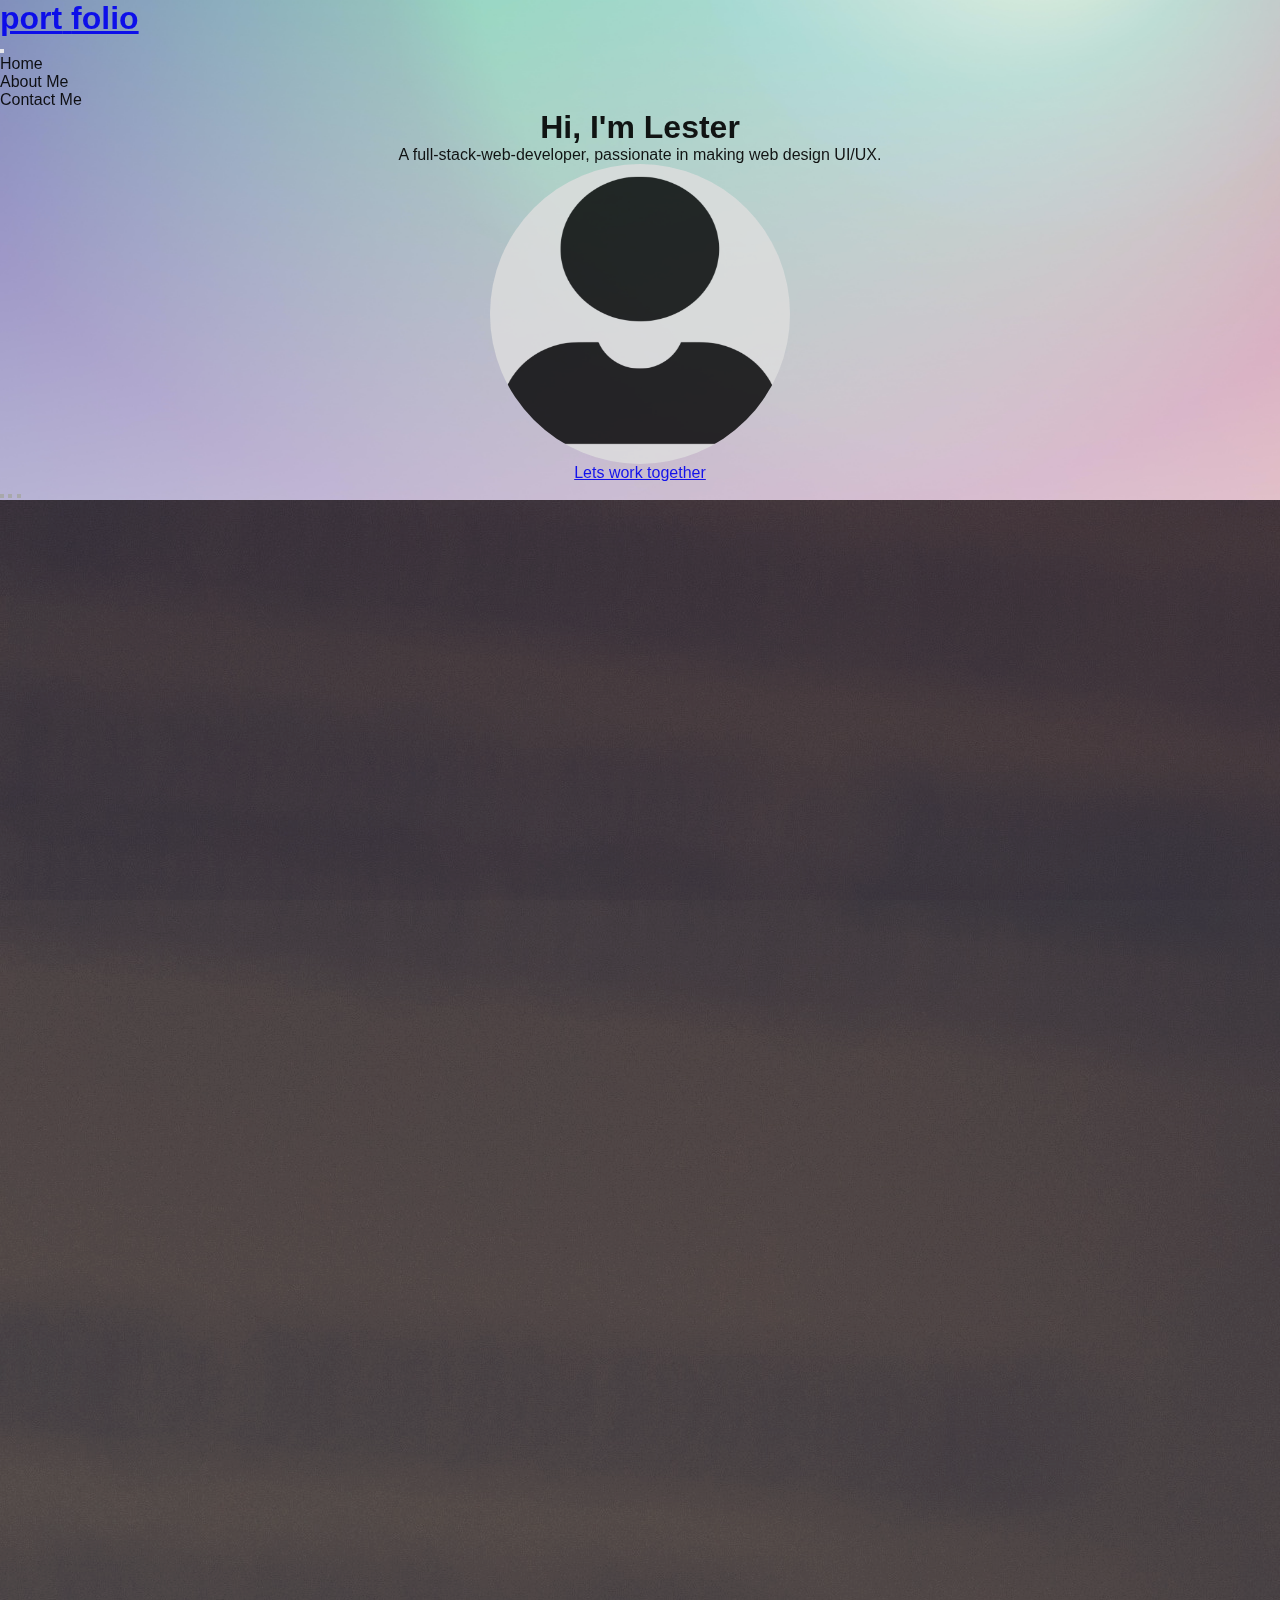
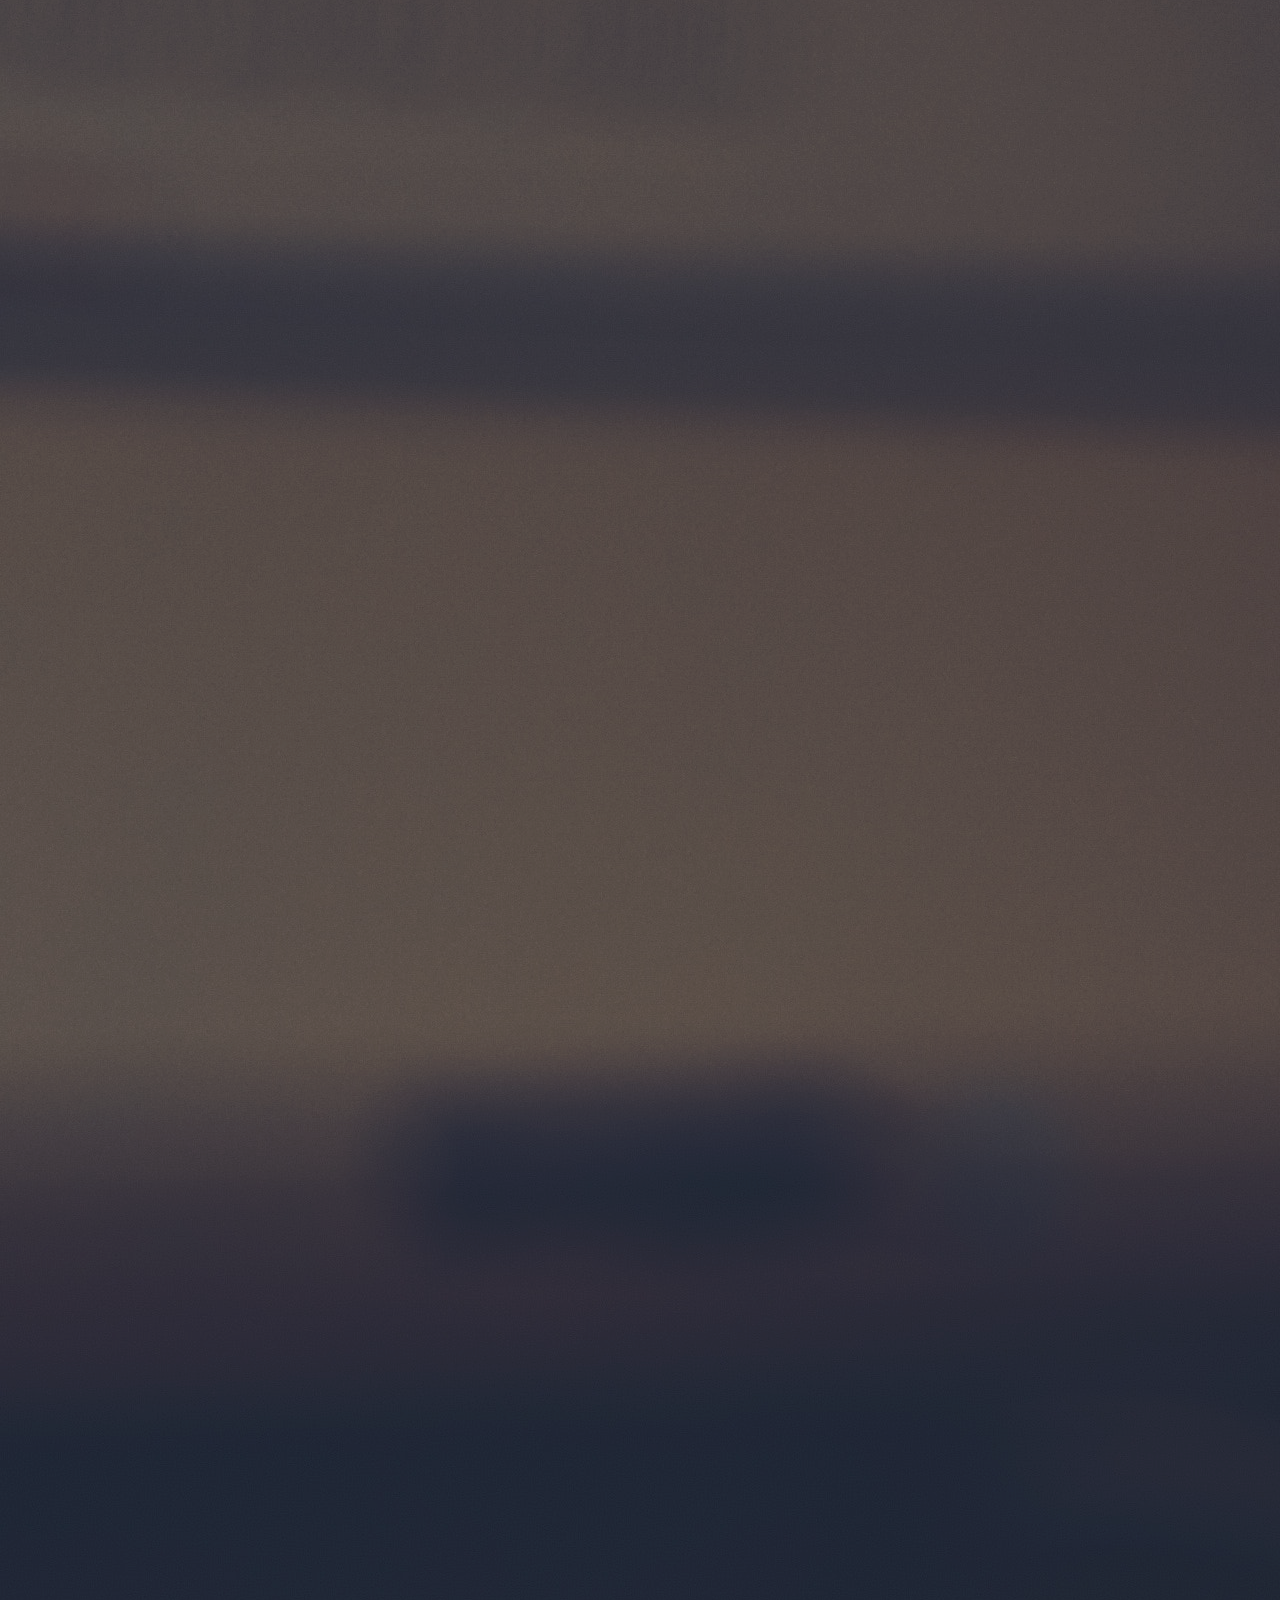
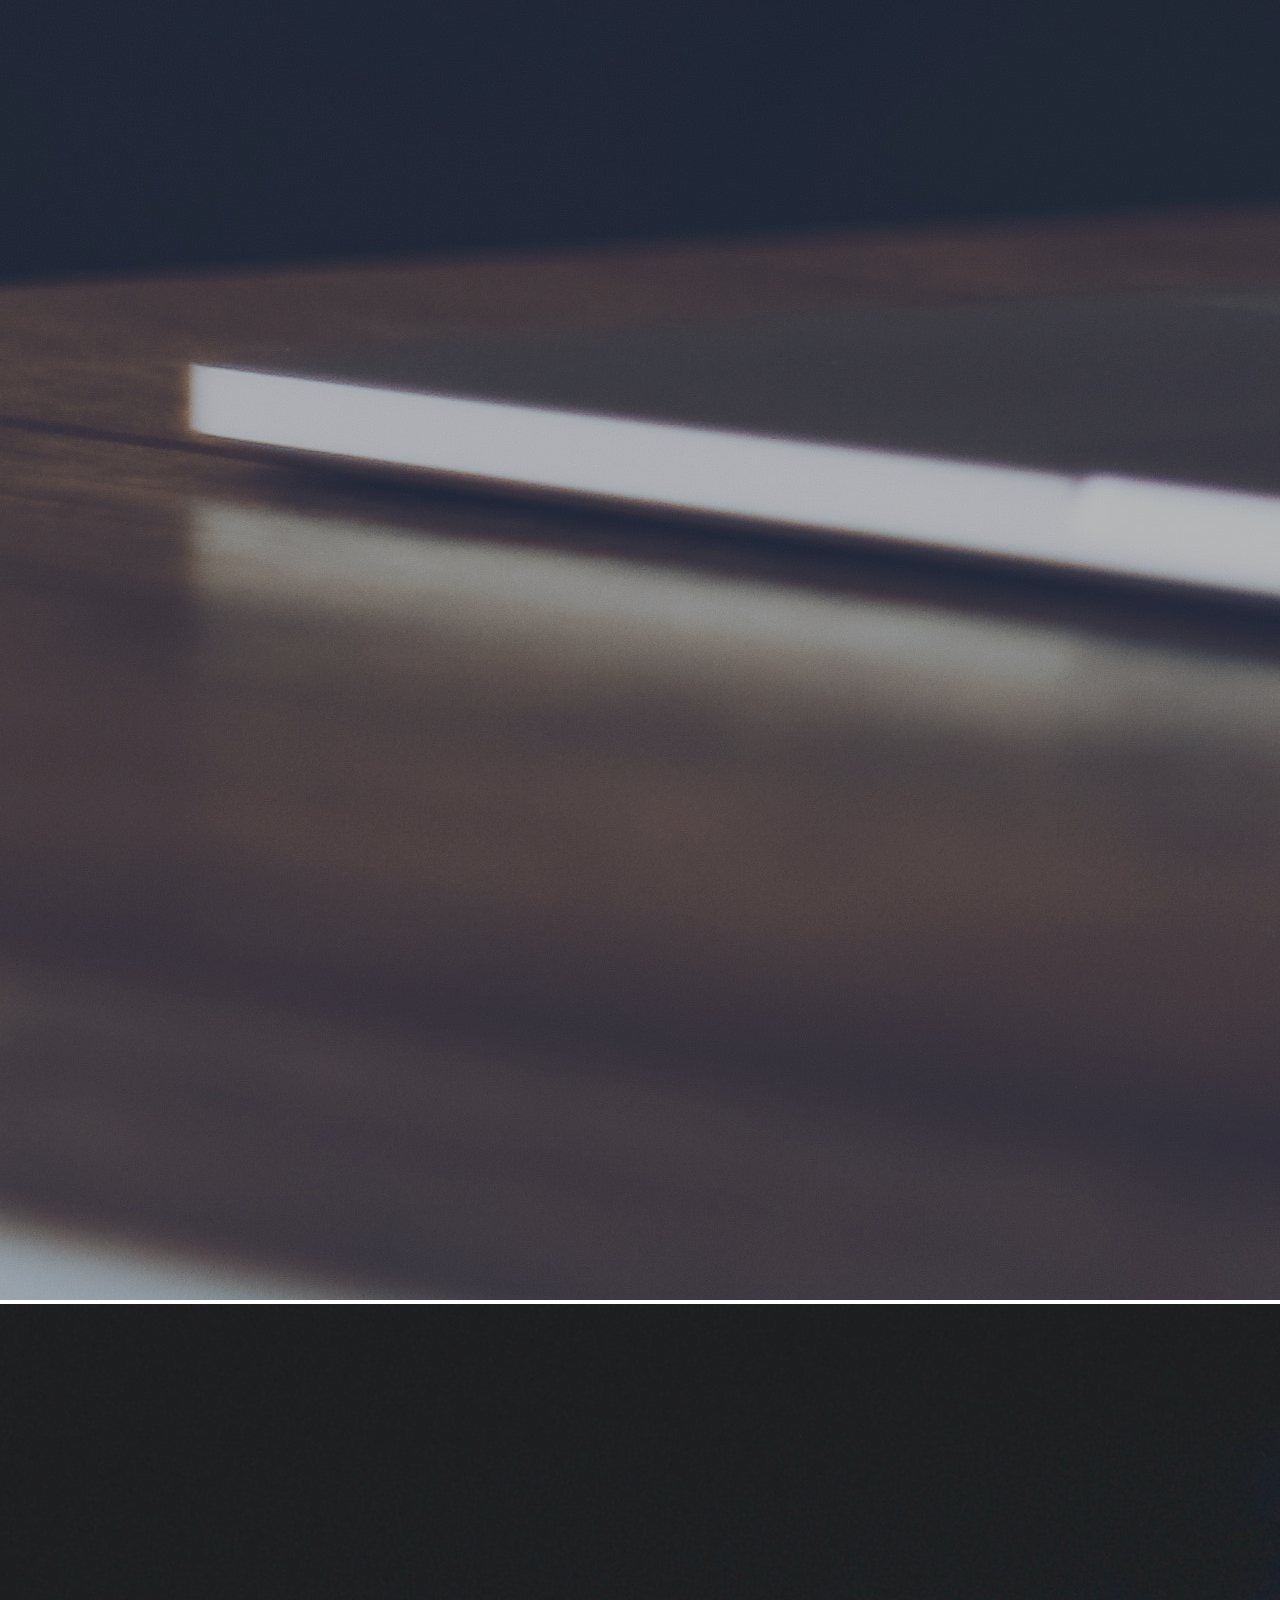
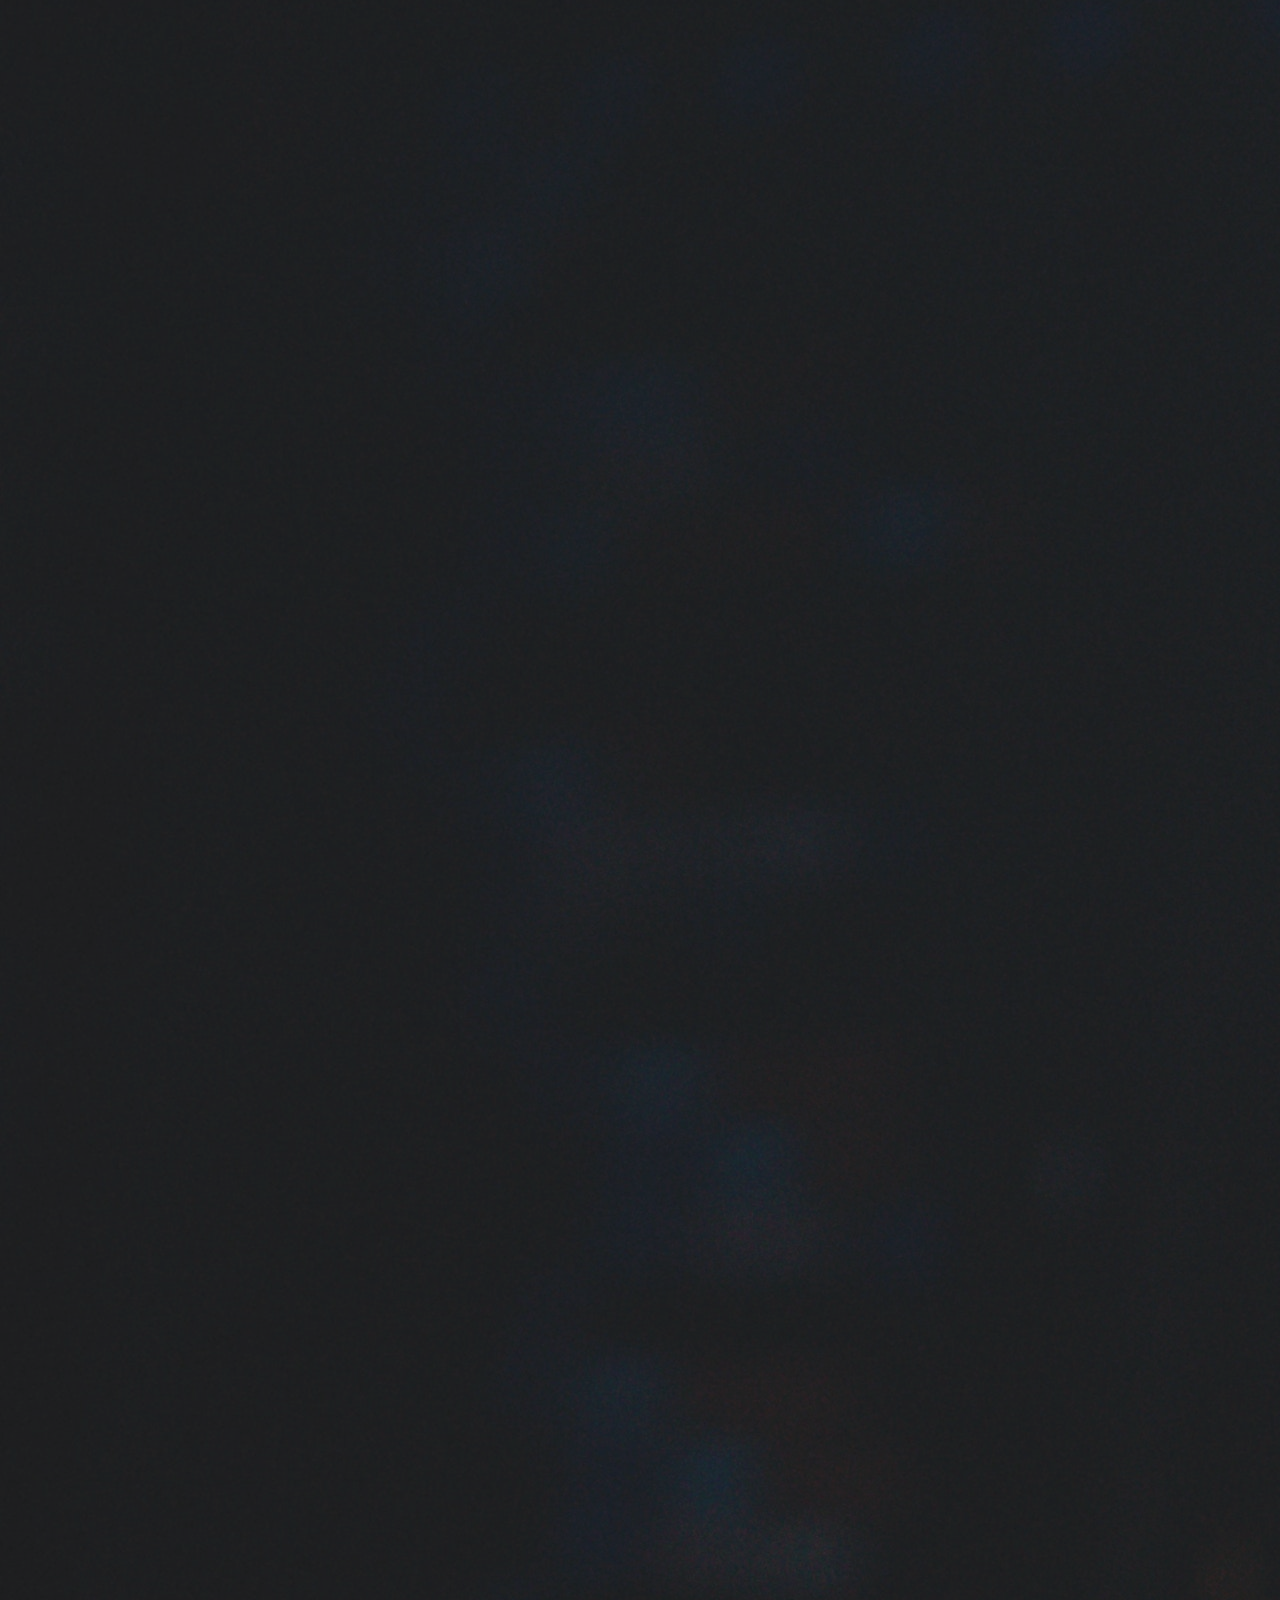
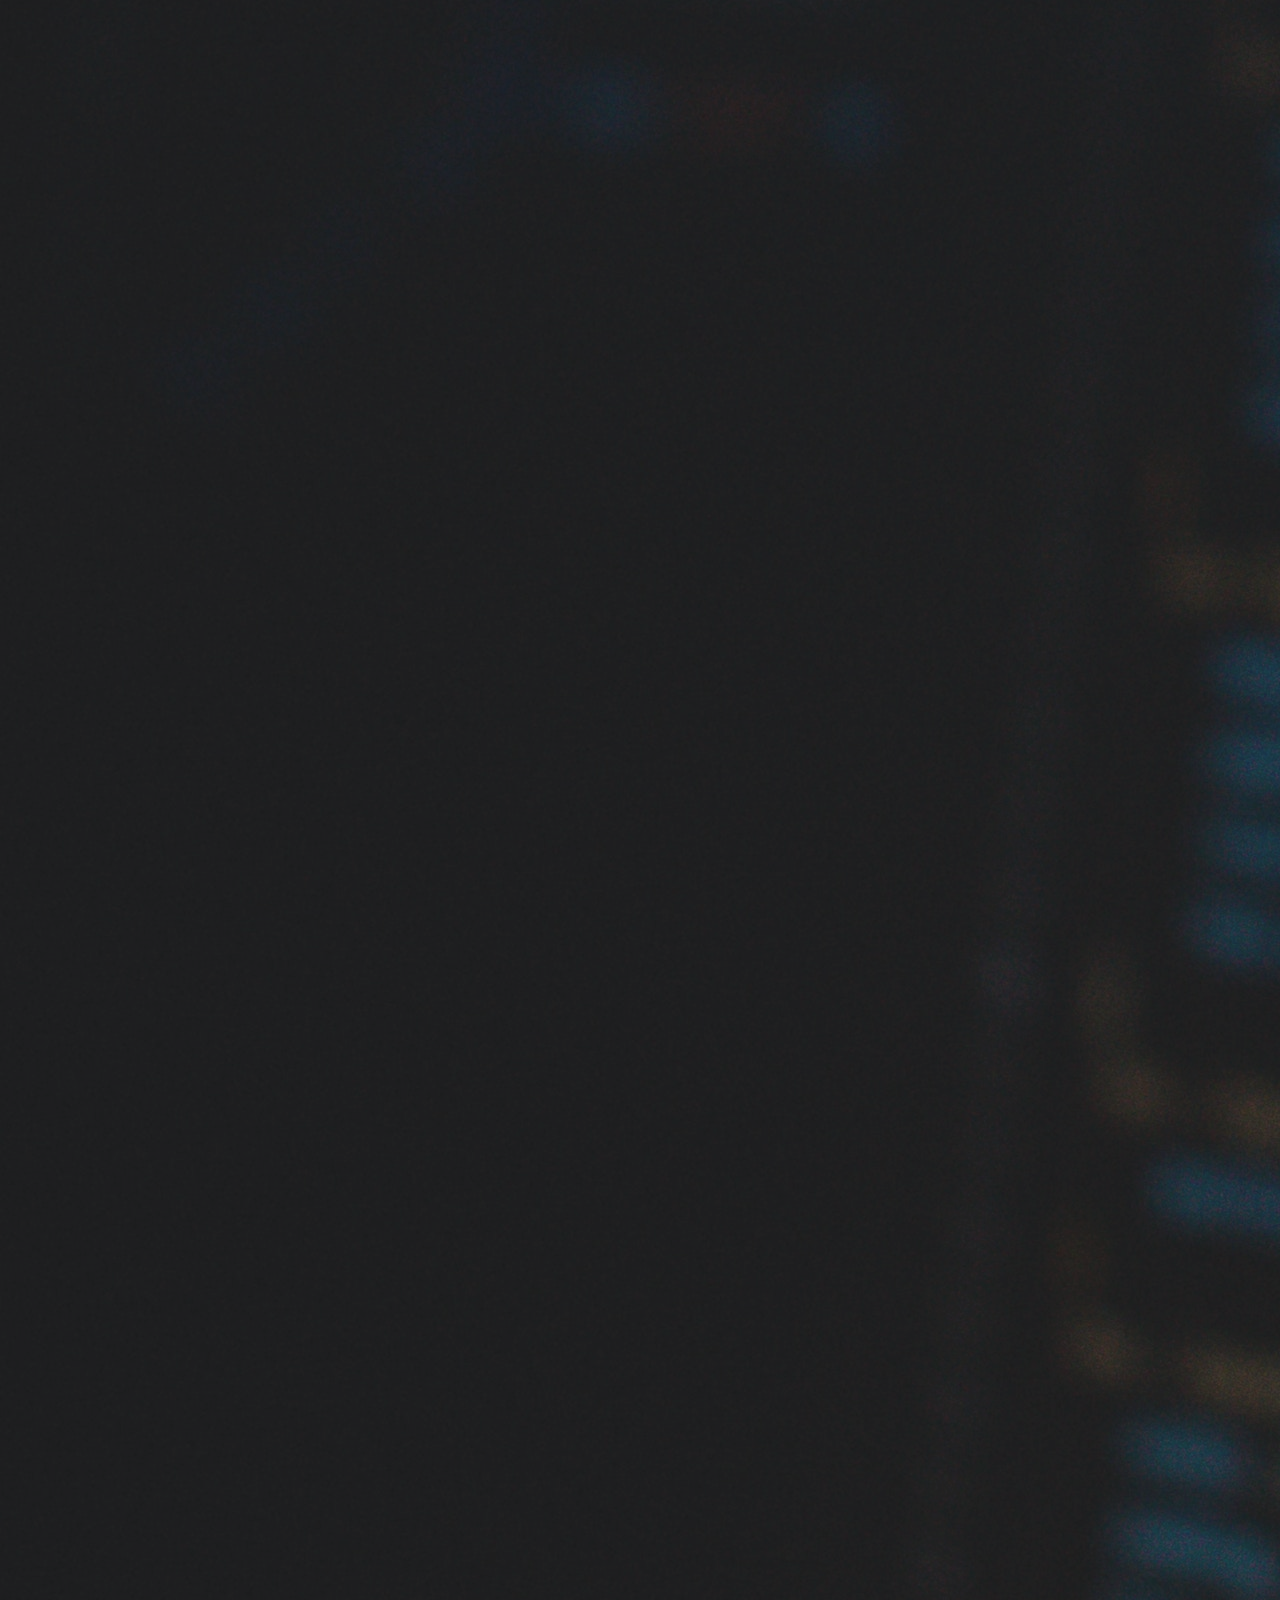
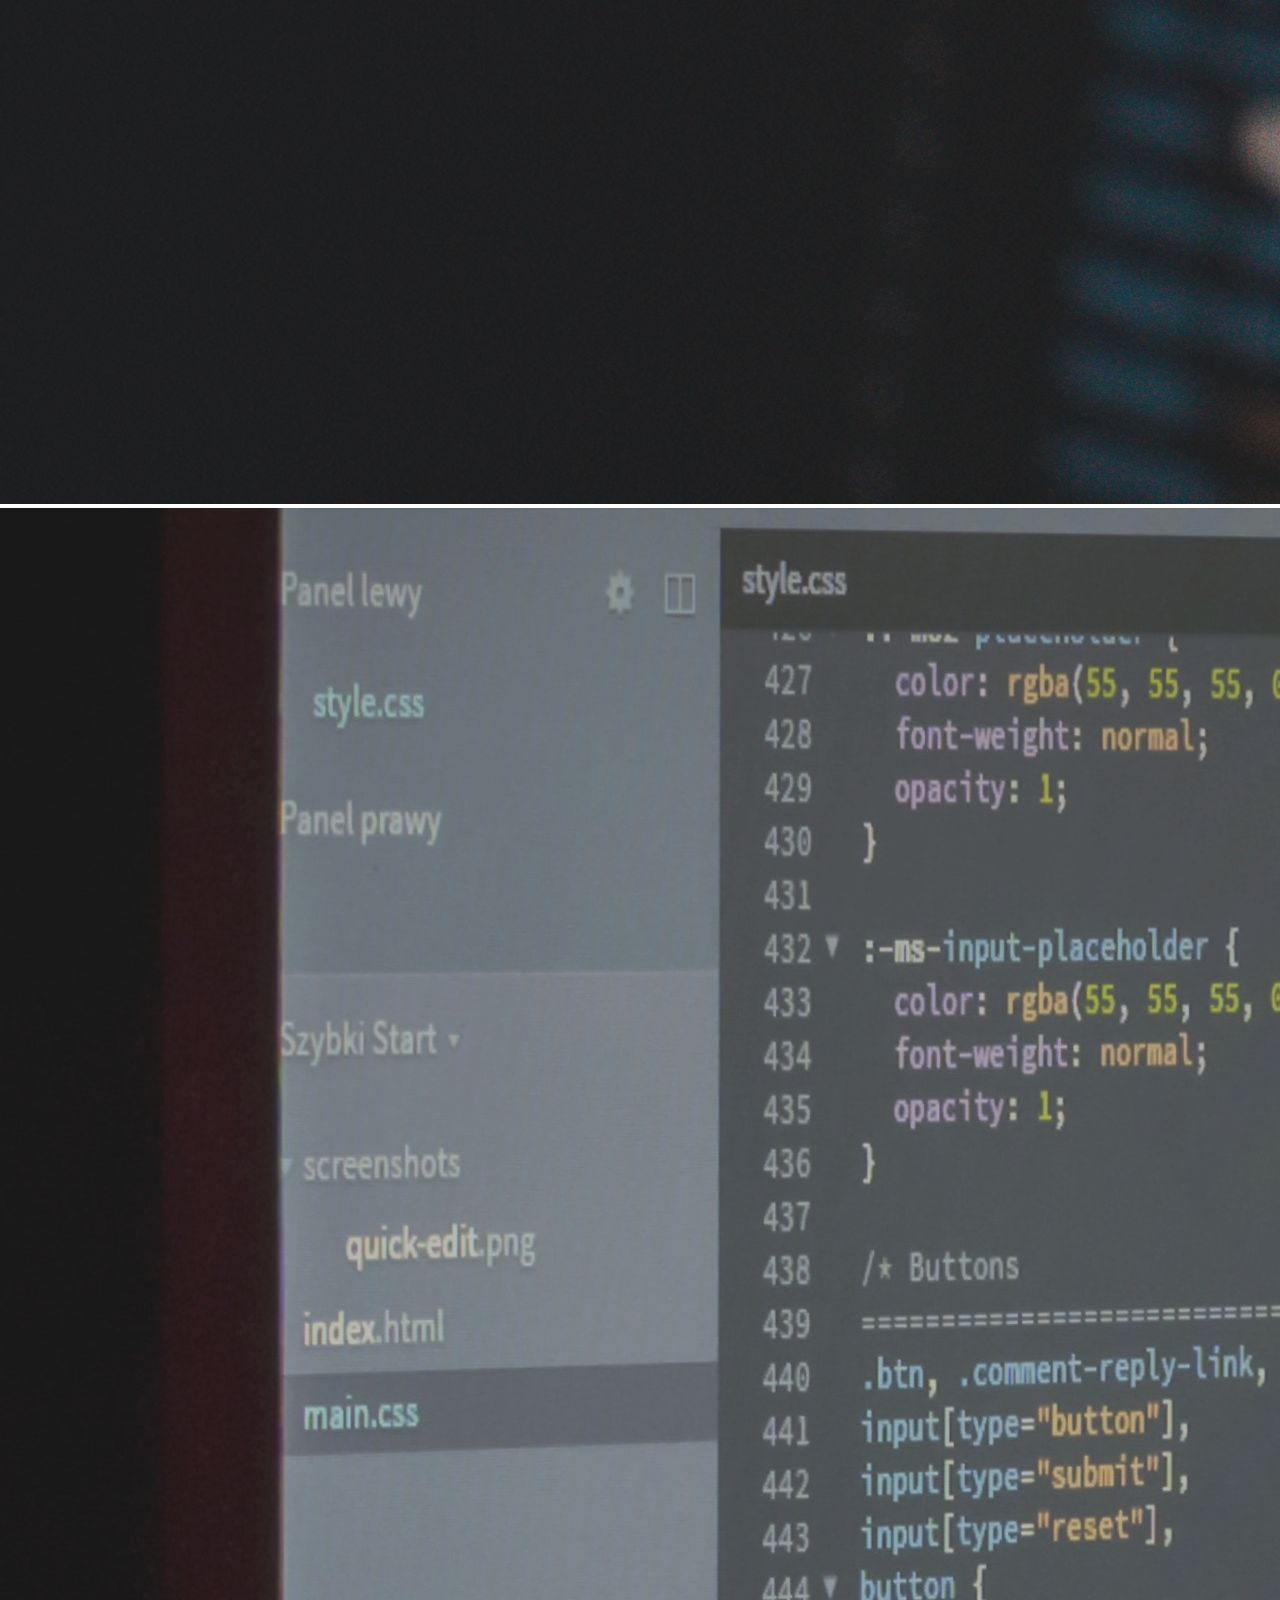
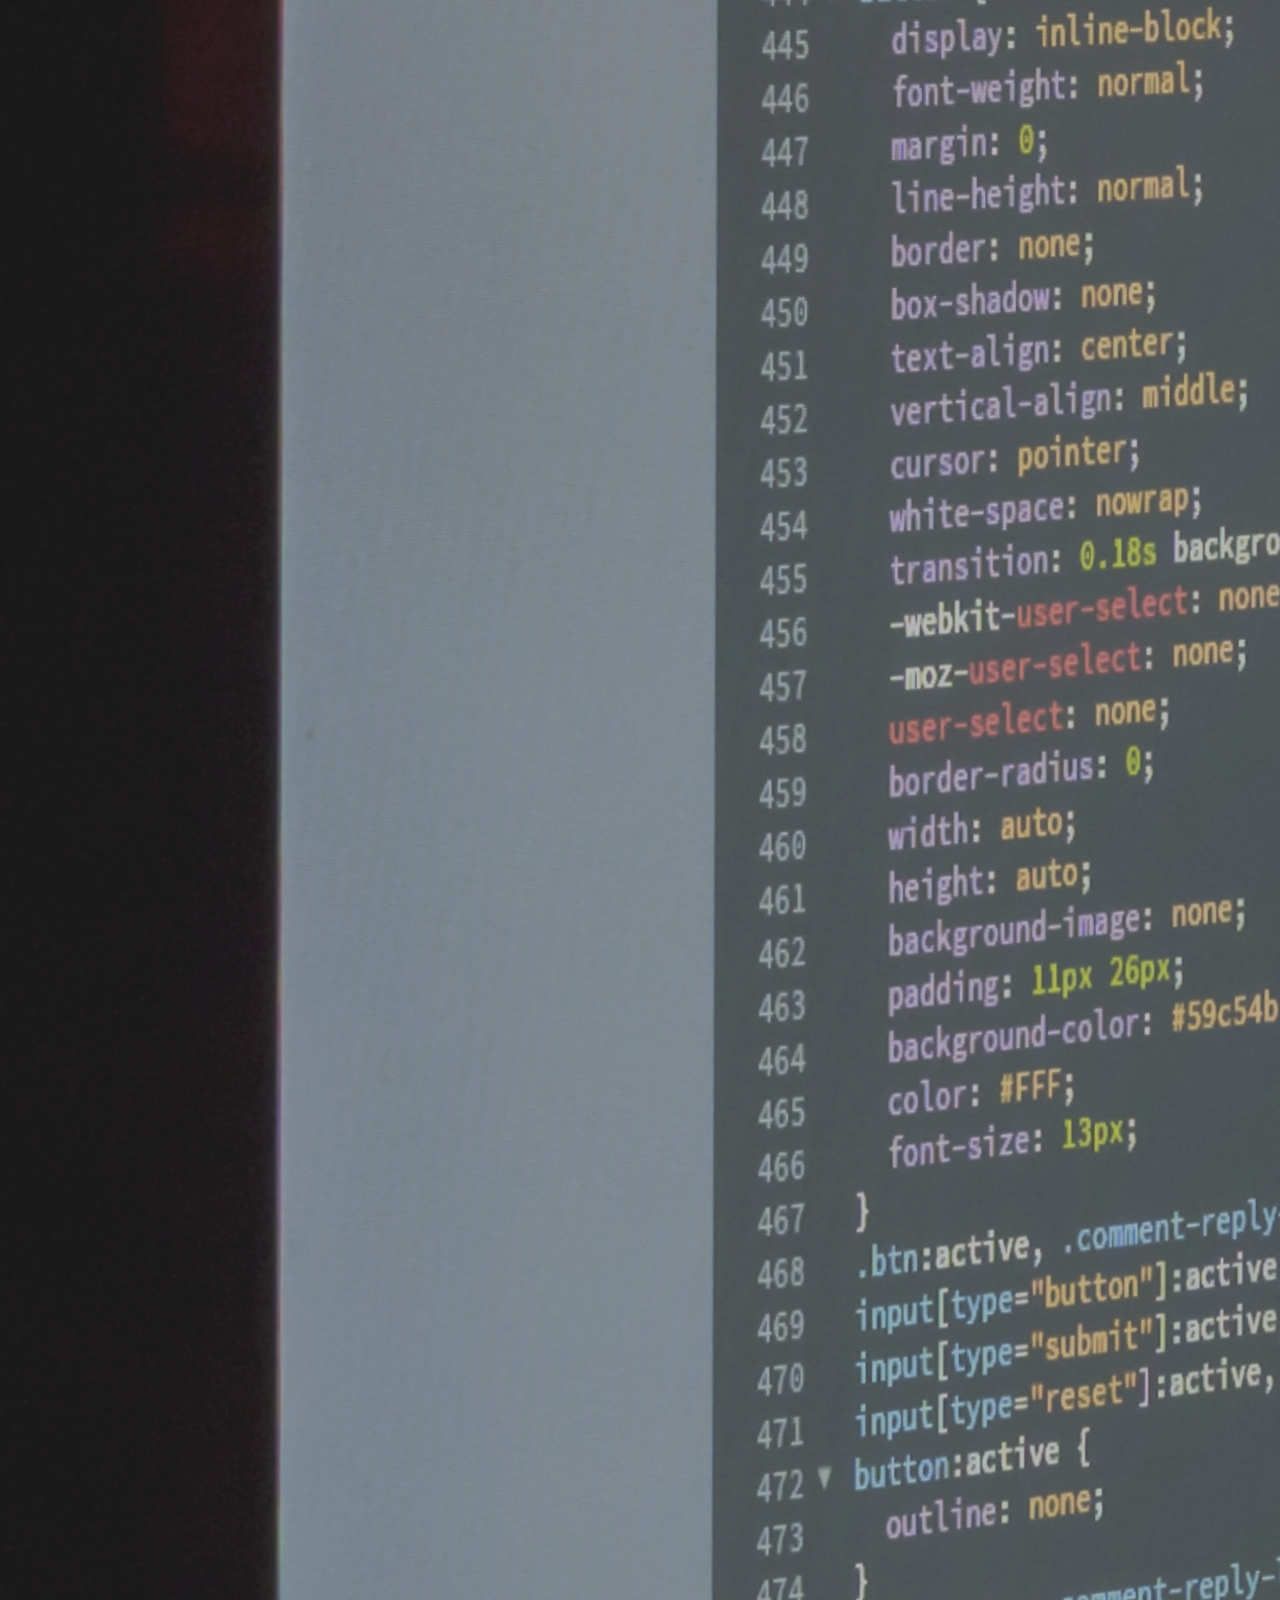
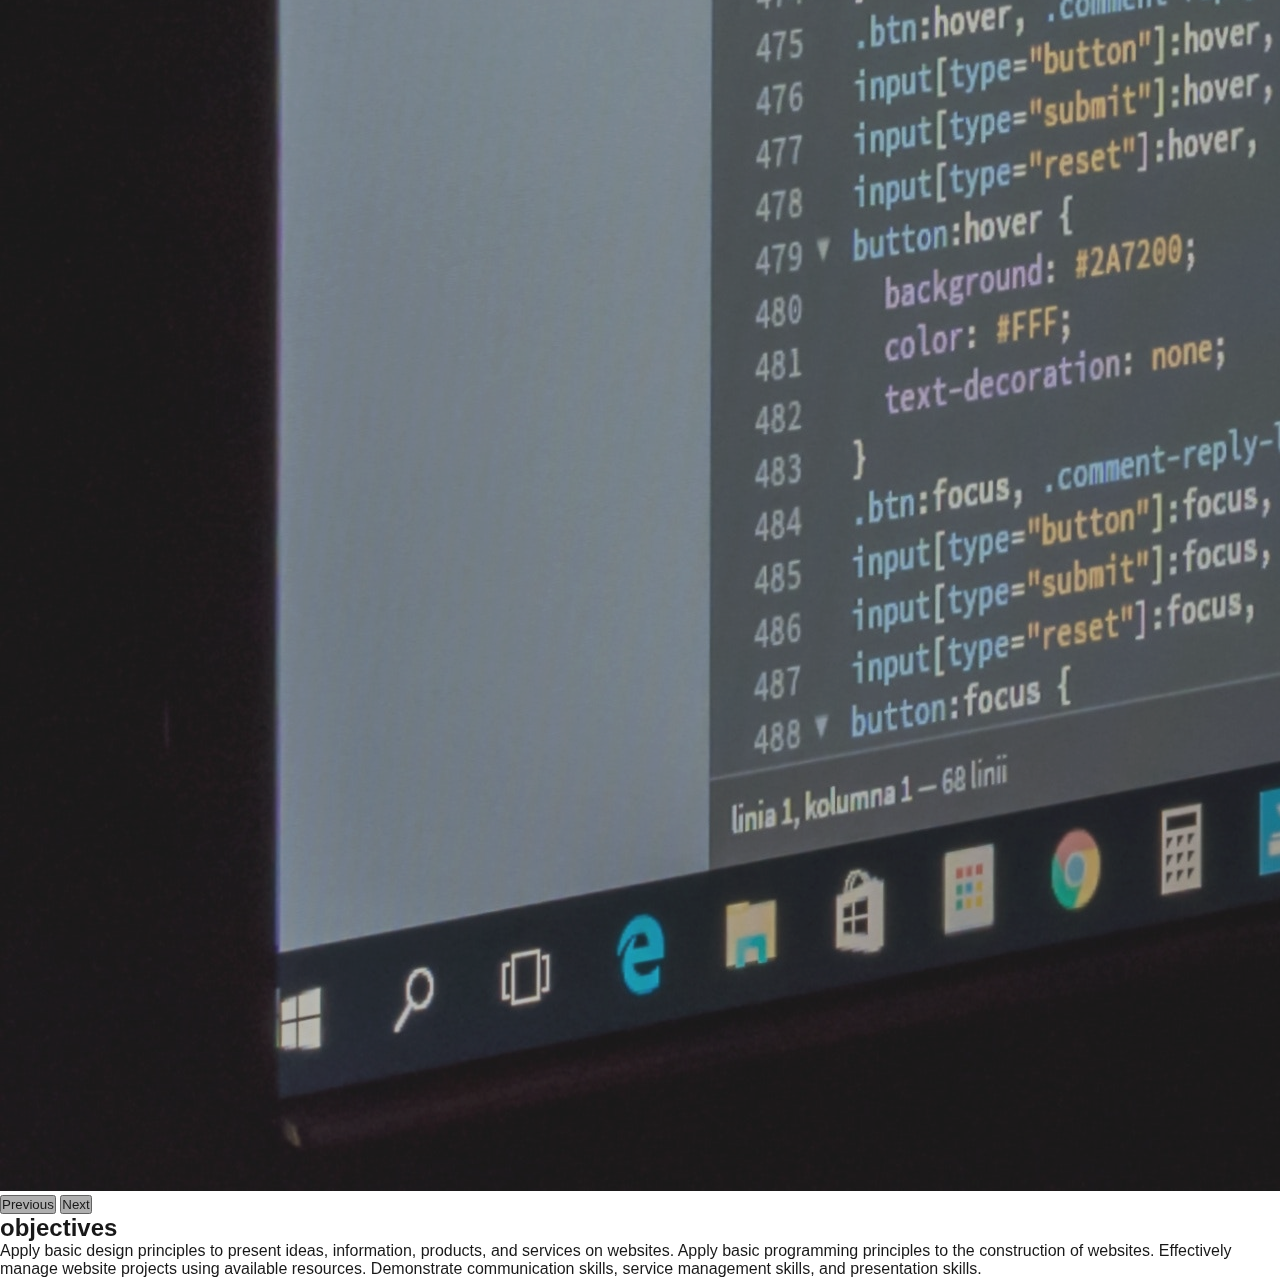
<file: html/index.html>
<!doctype html>
<html lang="en">
  <head>
    <meta charset="utf-8">
    <meta name="viewport" content="width=device-width, initial-scale=1">
    <title>mini_project_kodego</title>
    <link rel="stylesheet" href="../css/index.css">
    <link href="https://cdn.jsdelivr.net/npm/bootstrap@5.2.3/dist/css/bootstrap.min.css" rel="stylesheet" integrity="sha384-rbsA2VBKQhggwzxH7pPCaAqO46MgnOM80zW1RWuH61DGLwZJEdK2Kadq2F9CUG65" crossorigin="anonymous">
  </head>
  <body>

    <div class="container-fluid">
        <!--start-->

        <!--navbar start-->
        <nav class="navbar navbar-expand-lg mt-4">
            <div class="container-fluid">
              <a class="navbar-brand text-capitalize md-2" href="#">
                <h1 class="p-2">
                    <span class="text-warning bg-dark">port</span>
                    <span class="text-dark bg-warning">folio</span>
                </h1>
                
              </a>
              <button class="navbar-toggler"  type="button" data-bs-toggle="collapse" data-bs-target="#navbarNav" aria-controls="navbarNav" aria-expanded="false" aria-label="Toggle navigation">
                <span class="navbar-toggler-icon"></span>
              </button>
              <div class="collapse navbar-collapse justify-content-end " id="navbarNav">
                <ul class="navbar-nav" style="align-items: center;">
                  <li class="nav-item">
                    <a class="nav-link active bg-info" aria-current="page" href="../html/index.html">Home</a>
                  </li>
                  <li class="nav-item">
                    <a class="nav-link" href="../html/about.html">About Me</a>
                  </li>
                  <li class="nav-item">
                    <a class="nav-link" href="../html/contact.html">Contact Me</a>
                  </li>
                </ul>
              </div>
            </div>
          </nav>
        
          
        <!--navbar end-->

        <div class="row row-cols-1 row-cols-md-2 g-4 mt-1">
            <div class="col mt-3">
              <div class="card h-100 border-0 bg-transparent ">
                <div class="card border-0 bg-transparent">
                    <section id="landing" class="text-center mt-2">

                        <h1 class="fw-bolder mt-5 p-2 text-warning bg-dark shadow rounded">Hi, I'm Lester</h1>
       
                        <p class="fs-4 p-k73">A full-stack-web-developer, passionate in making web design UI/UX.</p>
       
                        <img src="../img/avatar.png" class="img-fluid"  id="avatar"/>
       
                        <a href="mailto:jojolaladada@gmail.com" class="btn btn-warning btn m-4">Lets work together</a>
                   
                   </section>
                </div>
              </div>
            </div>

            <div class="col mt-3">
              <div class="card h-100 border-0 bg-transparent">
                <div class="card-body border-0">
                    
                    <!--carousel-->
                    <div id="carouselExampleCaptions" class="carousel slide" data-bs-ride="carousel">
                        <div class="carousel-indicators">
                          <button type="button" data-bs-target="#carouselExampleCaptions" data-bs-slide-to="0" class="active" aria-current="true" aria-label="Slide 1"></button>
                          <button type="button" data-bs-target="#carouselExampleCaptions" data-bs-slide-to="1" aria-label="Slide 2"></button>
                          <button type="button" data-bs-target="#carouselExampleCaptions" data-bs-slide-to="2" aria-label="Slide 3"></button>
                        </div>
                        <div class="carousel-inner">
                          <div class="carousel-item active" data-bs-interval="2000">
                            <img src="../img/pexels-hasan-albari-1229861.jpg" class="d-block w-100" alt="pexels_hasan">
                            <div class="carousel-caption d-none d-md-block">
                              
                            </div>
                          </div>
                          <div class="carousel-item" data-bs-interval="2000">
                            <img src="../img/pexels-neo-2653362.jpg" class="d-block w-100" alt="pexels_neo">
                            <div class="carousel-caption d-none d-md-block">
                              
                            </div>
                          </div>
                          <div class="carousel-item" data-bs-interval="2000">
                            <img src="../img/pexels-pixabay-159299.jpg" class="d-block w-100" alt="pexels_pixabay">
                            <div class="carousel-caption d-none d-md-block">
                              
                            </div>
                          </div>
                        </div>
                        <button class="carousel-control-prev" type="button" data-bs-target="#carouselExampleCaptions" data-bs-slide="prev">
                          <span class="carousel-control-prev-icon" aria-hidden="true"></span>
                          <span class="visually-hidden">Previous</span>
                        </button>
                        <button class="carousel-control-next" type="button" data-bs-target="#carouselExampleCaptions" data-bs-slide="next">
                          <span class="carousel-control-next-icon" aria-hidden="true"></span>
                          <span class="visually-hidden">Next</span>
                        </button>
                      </div>
    
                    <!--carousel-->
                 </div>
              </div>
            </div>
          </div>

          <div class="row mt-3 border-0">
            <div class="col-md-6 offset-md-3">
             <div class="p-3 border align-items-center  border-0">
              <h2 class="shadow-lg p-1 mb-3 bg-dark rounded fw-bold text-center text-capitalize text-warning ">objectives</h2>
              <p class="shadow-lg p-4 mb-3 bg-warning text-center fs-5">Apply basic design principles to present ideas, information, products, and services on websites. Apply basic programming principles to the construction of websites.
                 Effectively manage website projects using available resources. Demonstrate communication skills, service management skills, and presentation skills.</p>
             </div>
            </div>
            
          </div>


        <!--landing start-->
        
       <!--landing end-->



        <!--end-->
    </div>



    
    <script src="https://cdn.jsdelivr.net/npm/@popperjs/core@2.11.6/dist/umd/popper.min.js" integrity="sha384-oBqDVmMz9ATKxIep9tiCxS/Z9fNfEXiDAYTujMAeBAsjFuCZSmKbSSUnQlmh/jp3" crossorigin="anonymous"></script>
    <script src="https://cdn.jsdelivr.net/npm/bootstrap@5.2.3/dist/js/bootstrap.min.js" integrity="sha384-cuYeSxntonz0PPNlHhBs68uyIAVpIIOZZ5JqeqvYYIcEL727kskC66kF92t6Xl2V" crossorigin="anonymous"></script>

  </body>
</html>
</file>
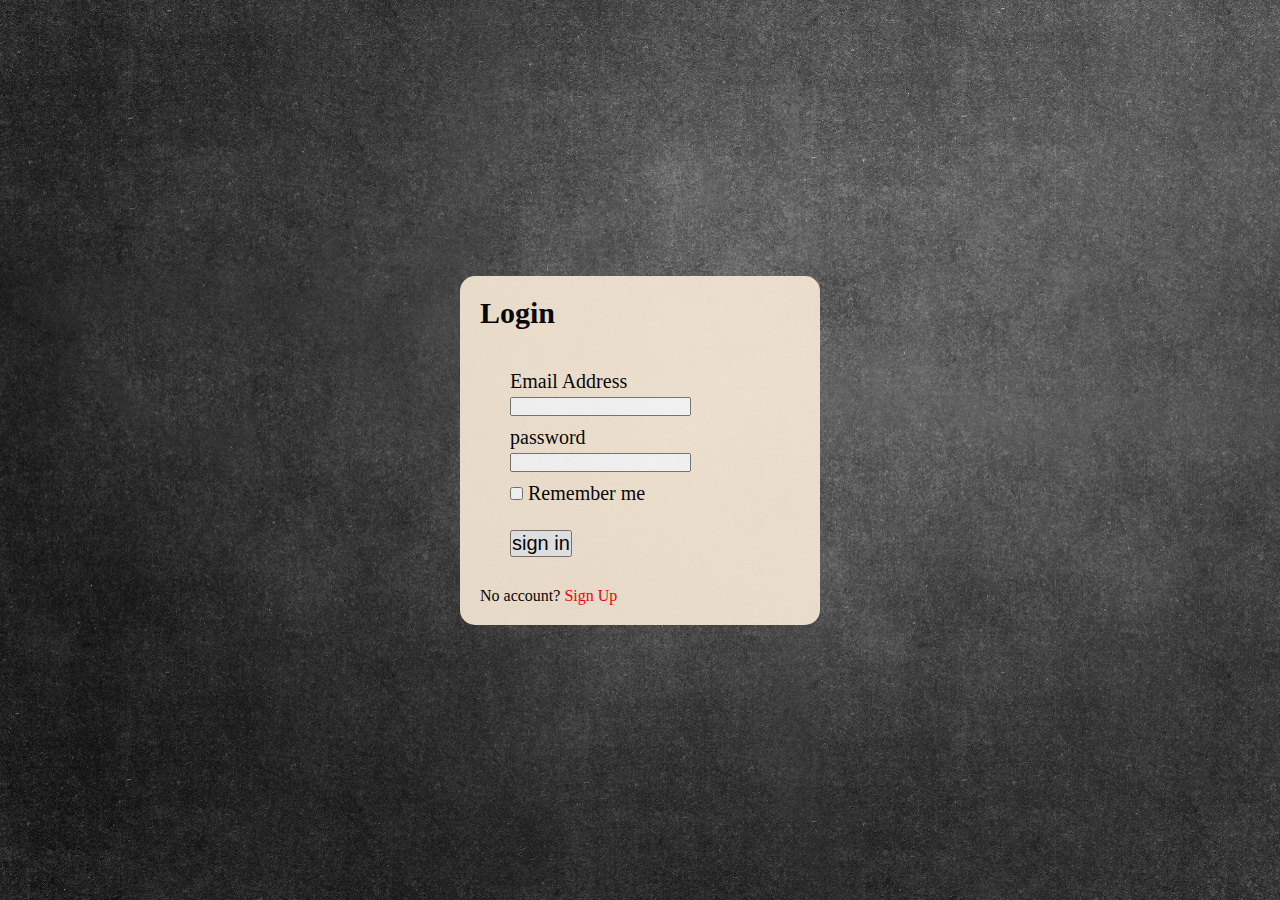
<file: login/index.html>
<!doctype html>
<html lang="en">
  <head>
    <meta charset="utf-8">
    <meta name="viewport" content="width=device-width, initial-scale=1">
    <title>Log In</title>
    <link rel="stylesheet" href="index.css">
    <link href="https://cdn.jsdelivr.net/npm/bootstrap@5.3.0-alpha3/dist/css/bootstrap.min.css" rel="stylesheet" integrity="sha384-KK94CHFLLe+nY2dmCWGMq91rCGa5gtU4mk92HdvYe+M/SXH301p5ILy+dN9+nJOZ" crossorigin="anonymous">
  </head>
  <body>
    
    
        <!--start-->
        <div class="log_in">
            <h2 class="text-center">Login</h2>
            <form action="">

                <div class="form-group">
                    <label class="form-label" for="email">Email Address</label>
                    <input class="form-control" type="email" id="email" required>
                    
                </div>
                <div class="form-group">
                    <label class="form-label" for="password">password</label>
                    <input  class="form-control" type="password" id="password" required>
                    
                </div>
                <div class="form-group">
                    <input class="form-check-input" type="checkbox" id="check">
                    <label class="form-check-label" for="check">Remember me</label>
                </div>

                <input class="btn btn-warning w-100 text-capitalize fw-bold" type="submit" value="sign in">
            </form>
            <div class="account mt-3 text-center text-capitalize">
                <span>No account? <a href="../login/form.html">Sign Up</a></span>
            </div>


        </div>
        <!--end-->
    

    <script src="https://cdn.jsdelivr.net/npm/@popperjs/core@2.11.7/dist/umd/popper.min.js" integrity="sha384-zYPOMqeu1DAVkHiLqWBUTcbYfZ8osu1Nd6Z89ify25QV9guujx43ITvfi12/QExE" crossorigin="anonymous"></script>
    <script src="https://cdn.jsdelivr.net/npm/bootstrap@5.3.0-alpha3/dist/js/bootstrap.min.js" integrity="sha384-Y4oOpwW3duJdCWv5ly8SCFYWqFDsfob/3GkgExXKV4idmbt98QcxXYs9UoXAB7BZ" crossorigin="anonymous"></script>
  </body>
</html>
</file>
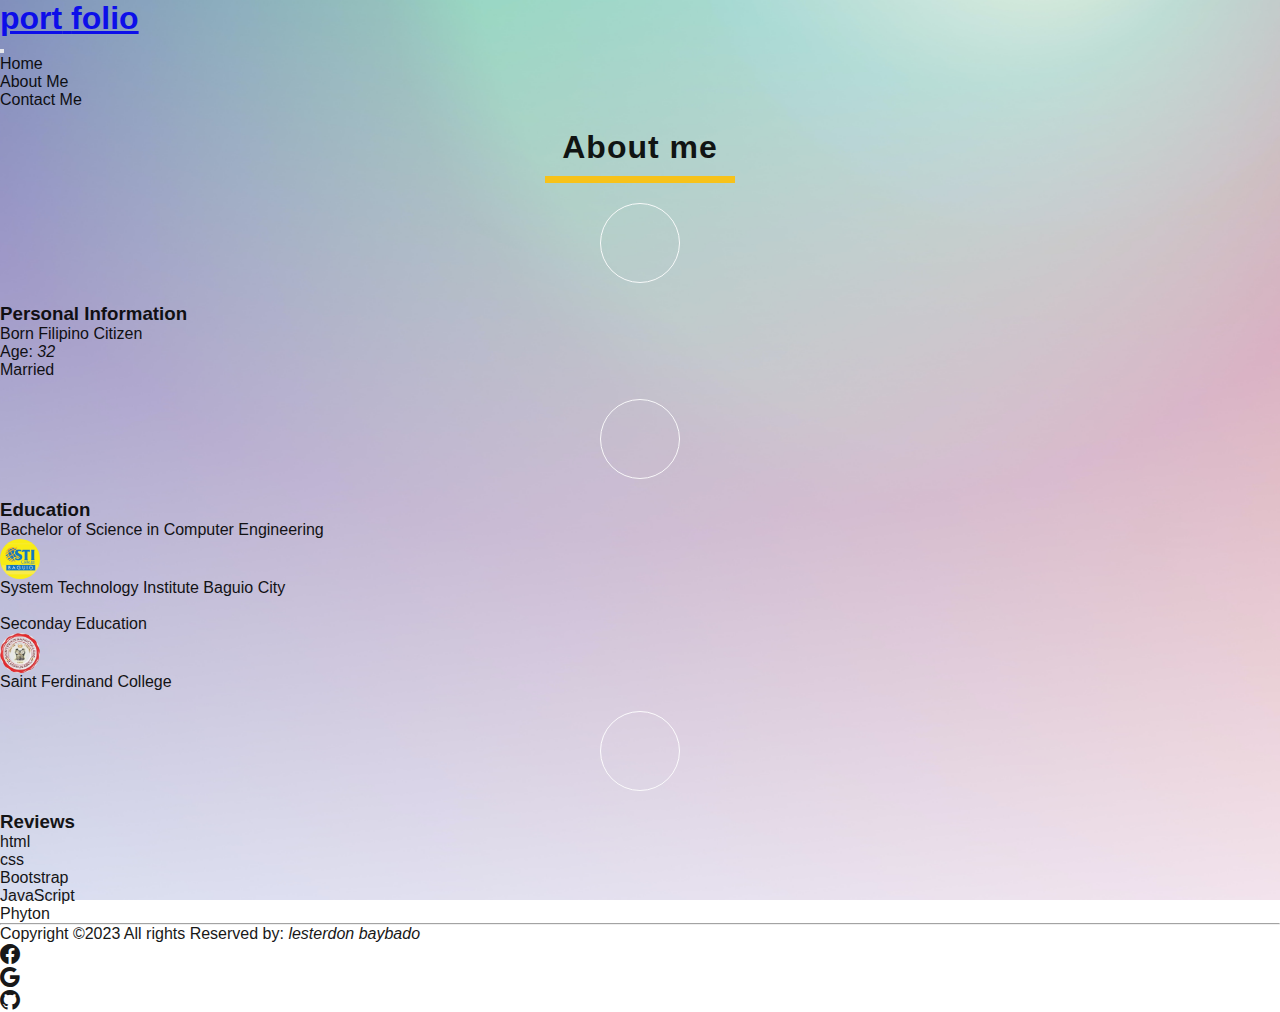
<file: html/about.html>
<!doctype html>
<html lang="en">
  <head>
    <meta charset="utf-8">
    <meta name="viewport" content="width=device-width, initial-scale=1">
    <title>mini_project_kodego</title>
    <link rel="stylesheet" href="../css/index.css">
    <link rel="stylesheet" href="https://cdn.jsdelivr.net/npm/bootstrap-icons@1.10.3/font/bootstrap-icons.css">
    <link rel="stylesheet" href="https://cdnjs.cloudflare.com/ajax/libs/font-awesome/6.3.0/css/all.min.css" integrity="sha512-SzlrxWUlpfuzQ+pcUCosxcglQRNAq/DZjVsC0lE40xsADsfeQoEypE+enwcOiGjk/bSuGGKHEyjSoQ1zVisanQ==" crossorigin="anonymous" referrerpolicy="no-referrer" />
    <link href="https://cdn.jsdelivr.net/npm/bootstrap@5.2.3/dist/css/bootstrap.min.css" rel="stylesheet" integrity="sha384-rbsA2VBKQhggwzxH7pPCaAqO46MgnOM80zW1RWuH61DGLwZJEdK2Kadq2F9CUG65" crossorigin="anonymous">
  </head>
  <body>

    <div class="container-fluid">
        <!--start-->

        <!--navbar start-->
        <nav class="navbar navbar-expand-lg mt-4">
            <div class="container-fluid">
              <a class="navbar-brand text-capitalize md-2" href="#">
                <h1>
                    <span class="text-warning bg-dark">port</span>
                    <span class="text-dark bg-warning">folio</span>
                </h1>
                
              </a>
              <button class="navbar-toggler"  type="button" data-bs-toggle="collapse" data-bs-target="#navbarNav" aria-controls="navbarNav" aria-expanded="false" aria-label="Toggle navigation">
                <span class="navbar-toggler-icon"></span>
              </button>
              <div class="collapse navbar-collapse justify-content-end " id="navbarNav">
                <ul class="navbar-nav" style="align-items: center;">
                  <li class="nav-item">
                    <a class="nav-link "  href="../html/index.html">Home</a>
                  </li>
                  <li class="nav-item">
                    <a class="nav-link active bg-info" aria-current="page" href="../html/about.html">About Me</a>
                  </li>
                  <li class="nav-item">
                    <a class="nav-link" href="../html/contact.html">Contact Me</a>
                  </li>
                </ul>
              </div>
            </div>
          </nav>
        
          
        <!--navbar end-->
          <!--content-->

        <div class="about text-uppercase">
            <h1>About me</h1>
        </div>
        <div class="row">

            <div class="col-md-4 p-2 text-center">

                <div class="icon-about">
                    <i class="fa-sharp fa-solid fa-circle-info"></i>
                </div>
                <h3>Personal Information</h3>
                <ul class="list-group">
                  <li class="list-group-heading  fw-bolder bg-warning mt-1">Born Filipino Citizen</li>
                  <li class="list-group-heading  fw-bolder bg-info mt-1"><span>Age: <em>32</em></span></li>
                  <li class="list-group-heading  fw-bolder bg-warning mt-1">Married</li>
                  
                  
                
                </ul>
        </div>

        <div class="col-md-4 p-2 text-center">

            <div class="icon-about">
                <i class="fa-solid fa-user-graduate"></i>
            </div>
            <h3>Education</h3>
            <ul class="list-group">
                
                <li class="list-group-heading  fw-bolder bg-warning">Bachelor of Science in Computer Engineering</li>
                  <li class="list-group-item bg-info mt-1"><a href="https://www.sti.edu/campuses-details.asp?campus_id=BAG">
                    <img src="../img/sti.png" id="sti" alt="sti">System Technology Institute Baguio City</a></li>
              </ul>
              <br>
              <ul class="list-group">
                
                <li class="list-group-heading  fw-bolder bg-warning">Seconday Education</li>
                  <li class="list-group-item bg-info mt-1">
                    <img src="../img/sfc.jpg" id="sfc" alt="sfc"><a href="https://sfc.edu.ph/">
                    Saint Ferdinand College</a></li>
              </ul>
    </div>

    <div class="col-md-4 text-center">

        <div class="icon-about">
            <i class="fa-sharp fa-solid fa-list-check"></i>
        </div>
        <h3>Reviews</h3>
        <ul class="list-group">
            <li class="list-group-item bg-transparent border-0">
                <div class="progress">
                    <div class="progress-bar bg-success  fs-6 " role="progressbar" style="width: 82%" aria-valuenow="82" aria-valuemin="0" aria-valuemax="100">html</div>
              </div>
            </li>
            <li class="list-group-item bg-transparent border-0">
                <div class="progress">
                    <div class="progress-bar bg-info  fs-6" role="progressbar" style="width: 63%" aria-valuenow="63" aria-valuemin="0" aria-valuemax="100">css</div>
                  </div>
            </li>
            <li class="list-group-item bg-transparent border-0">
                <div class="progress">
                    <div class="progress-bar bg-warning fs-6" role="progressbar" style="width: 52%" aria-valuenow="52" aria-valuemin="0" aria-valuemax="100">Bootstrap</div>
                  </div>
            </li>
            <li class="list-group-item bg-transparent border-0">
                <div class="progress">
                    <div class="progress-bar bg-primary fs-6" role="progressbar" style="width: 48%" aria-valuenow="48" aria-valuemin="0" aria-valuemax="100">JavaScript</div>
                  </div>
            </li>
            <li class="list-group-item bg-transparent border-0">
                <div class="progress">
                    <div class="progress-bar bg-secondary fs-6" role="progressbar" style="width: 57%" aria-valuenow="57" aria-valuemin="0" aria-valuemax="100">Phyton</div>
                  </div>
            </li>
          </ul>
</div>

    </div>

          <!--content-->

          <!--footer-->
          <footer mt-5>
            <hr class="m-5 p-1 bg-secondary">
           
            <div class="text-center">
              <p>Copyright &copy;2023 All rights Reserved by: 
                <em class="text-capitalize text-warning bg-dark p-1 rounded">lesterdon baybado</em>
              </p>
              <ul class="list-unstyled list-inline">
                <!--facebook-->
                <li class="list-inline-item bg-dark p-2 rounded">
                  <a href="https://www.facebook.com/system.out.prtln?mibextid=ZbWKwL" class="btn-floating btn-sm text-info" style="font-size: 20px;">
                    <i class="bi bi-facebook"></i></a>
                  
                </li>
                <!--google-->
                <li class="list-inline-item bg-warning p-2 rounded">
                  <a href="#" class="btn-floating btn-sm text-info" style="font-size: 20px;">
                    <i class="bi bi-google"></i></a>
                </li>
    
                <!--gitHub-->
                <li class="list-inline-item bg-secondary p-2 rounded">
                  <a href="https://github.com/babybads" class="btn-floating btn-sm text-info" style="font-size: 20px;">
                    <i class="bi bi-github"></i></i></a>
                </li>
              </ul>
            </div>
        </footer>

        <!--end-->
    </div>



    
    <script src="https://cdn.jsdelivr.net/npm/@popperjs/core@2.11.6/dist/umd/popper.min.js" integrity="sha384-oBqDVmMz9ATKxIep9tiCxS/Z9fNfEXiDAYTujMAeBAsjFuCZSmKbSSUnQlmh/jp3" crossorigin="anonymous"></script>
    <script src="https://cdn.jsdelivr.net/npm/bootstrap@5.2.3/dist/js/bootstrap.min.js" integrity="sha384-cuYeSxntonz0PPNlHhBs68uyIAVpIIOZZ5JqeqvYYIcEL727kskC66kF92t6Xl2V" crossorigin="anonymous"></script>

  </body>
</html>
</file>
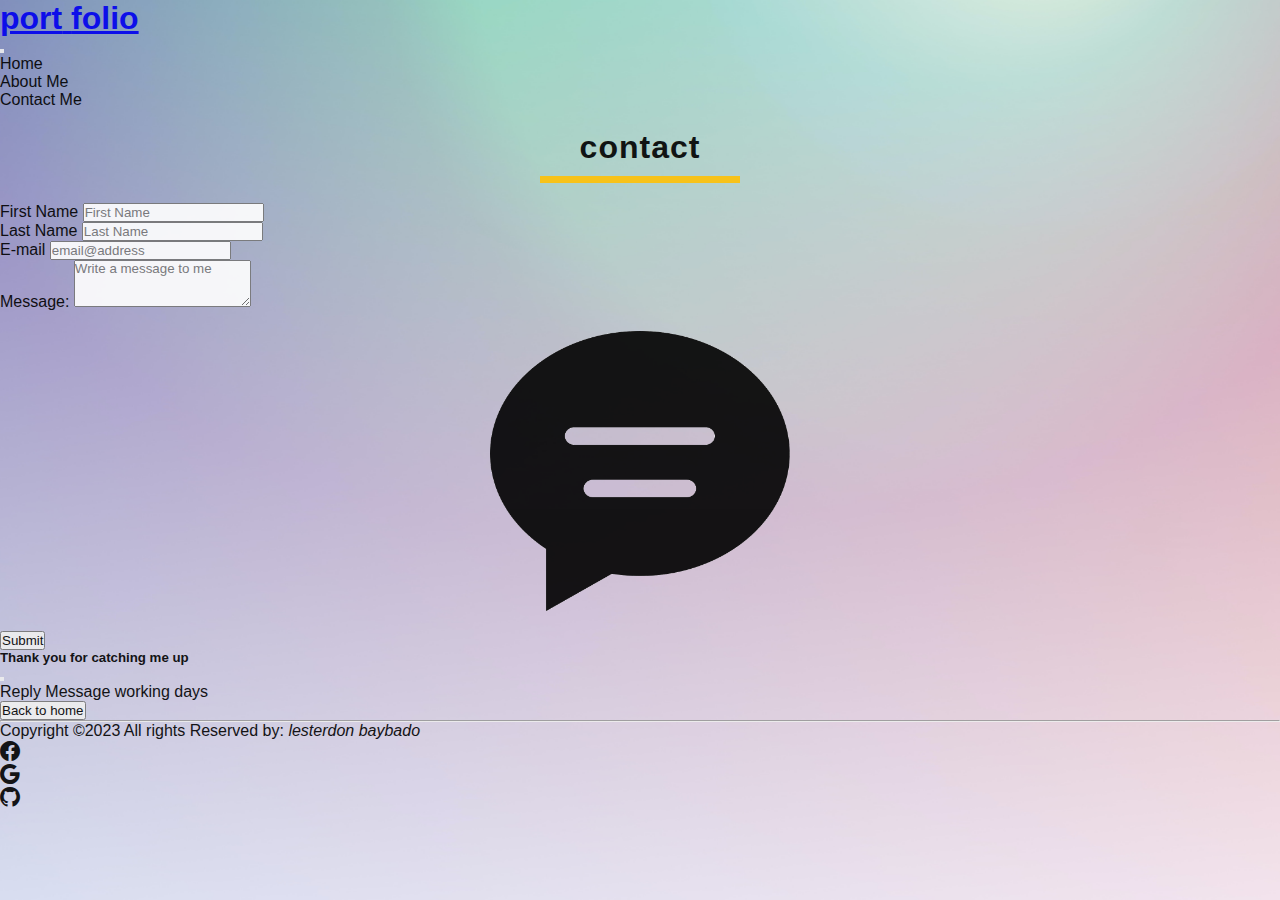
<file: html/contact.html>
<!doctype html>
<html lang="en">
  <head>
    <meta charset="utf-8">
    <meta name="viewport" content="width=device-width, initial-scale=1">
    <title>mini_project_kodego</title>
    <link rel="stylesheet" href="../css/index.css">
    <link rel="stylesheet" href="https://cdn.jsdelivr.net/npm/bootstrap-icons@1.10.3/font/bootstrap-icons.css">
    <link href="https://cdn.jsdelivr.net/npm/bootstrap@5.2.3/dist/css/bootstrap.min.css" rel="stylesheet" integrity="sha384-rbsA2VBKQhggwzxH7pPCaAqO46MgnOM80zW1RWuH61DGLwZJEdK2Kadq2F9CUG65" crossorigin="anonymous">
  </head>
  <body>

    <div class="container-fluid">
        <!--start-->

        <!--navbar start-->
        <nav class="navbar navbar-expand-lg mt-4">
            <div class="container-fluid">
              <a class="navbar-brand text-capitalize md-2" href="#">
                <h1>
                    <span class="text-warning bg-dark">port</span>
                    <span class="text-dark bg-warning">folio</span>
                </h1>
                
              </a>
              <button class="navbar-toggler"  type="button" data-bs-toggle="collapse" data-bs-target="#navbarNav" aria-controls="navbarNav" aria-expanded="false" aria-label="Toggle navigation">
                <span class="navbar-toggler-icon"></span>
              </button>
              <div class="collapse navbar-collapse justify-content-end " id="navbarNav">
                <ul class="navbar-nav" style="align-items: center;">
                  <li class="nav-item">
                    <a class="nav-link " href="../html/index.html">Home</a>
                  </li>
                  <li class="nav-item">
                    <a class="nav-link" href="../html/about.html">About Me</a>
                  </li>
                  <li class="nav-item">
                    <a class="nav-link active bg-info" aria-current="page" href="../html/contact.html">Contact Me</a>
                  </li>
                </ul>
              </div>
            </div>
          </nav>
        
          
        <!--navbar end-->
        <!--contact-->
        <div class="container mt-2">
            <div class="contact text-uppercase">
              <h1>contact</h1>
            </div>
            

            <div class="row g-4">
                <div class="col-md-7 shadow rounded p-5 text-warning bg-dark bg-gradient rounded">
                    <div class="row">
                        <div class="col mb-3">

                            <label class="form-label">First Name</label>
                            <input type="text" class="form-control" placeholder="First Name">
                        </div>

                            <div class="col mb-3">
                            <label class="form-label">Last Name</label>
                            <input type="text" class="form-control" placeholder="Last Name">
                        </div>
                    </div>

                    <div class="mb-3">
                            <label class="form-label">E-mail</label>
                            <input type="text" class="form-control" placeholder="email@address" required>
                    </div>
                    
                    <div class="mb-3">
                             <label class="form-label">Message:</label>
                             <textarea name="" class="form-control" rows="3" placeholder="Write a message to me"></textarea>
                    </div>
                    </div>
                    <div class="col-md-5 shadow rounded p-6 bg-warning bg-gradient">
                        <div class="row">
                            <img src="../img/kindpng_1509057.png" alt="contact-images" id="img-fluid">
                        </div>
                </div>
                <!--modal-->
                <!-- Button trigger modal -->
                <button type="button" class="btn btn-warning mt-3" data-bs-toggle="modal" data-bs-target="#exampleModal">
                    Submit
                   </button>
    
                  <!-- Modal -->
                  <div class="modal fade" id="exampleModal" tabindex="-1" aria-labelledby="exampleModalLabel" aria-hidden="true">
                        <div class="modal-dialog">
                           <div class="modal-content">
  
                                <div class="modal-header">
                                   <h5 class="modal-title" id="exampleModalLabel">Thank you for catching me up</h5>
                                       <button type="button" class="btn-close" data-bs-dismiss="modal" aria-label="Close"></button>
                               </div>
                              
                               <div class="modal-body">
                               Reply Message working days
                               </div>
  
                              <div class="modal-footer">
                               <a href="../html/index.html"><button type="button" class="btn btn-warning">Back to home</button></a>
                              </div>
  
                          </div>
                    </div>
                </div>
                  <!--modal-->
                
            </div>
        </div>
        
        <!--end-->
        <!--footer start-->
        <footer mt-5>
          <hr class="m-5 p-1 bg-secondary">
         
          <div class="text-center">
            <p>Copyright &copy;2023 All rights Reserved by: 
              <em class="text-capitalize text-warning bg-dark p-1 rounded">lesterdon baybado</em>
            </p>
            <ul class="list-unstyled list-inline">
              <!--facebook-->
              <li class="list-inline-item bg-dark p-2 rounded">
                <a href="https://www.facebook.com/system.out.prtln?mibextid=ZbWKwL" class="btn-floating btn-sm text-info" style="font-size: 20px;">
                  <i class="bi bi-facebook"></i></a>
                
              </li>
              <!--google-->
              <li class="list-inline-item bg-warning p-2 rounded">
                <a href="#" class="btn-floating btn-sm text-info" style="font-size: 20px;">
                  <i class="bi bi-google"></i></a>
              </li>
  
              <!--gitHub-->
              <li class="list-inline-item bg-secondary p-2 rounded">
                <a href="https://github.com/babybads" class="btn-floating btn-sm text-info" style="font-size: 20px;">
                  <i class="bi bi-github"></i></i></a>
              </li>
            </ul>
          </div>
      </footer>
        <!--footer end-->
    </div>



    
    <script src="https://cdn.jsdelivr.net/npm/@popperjs/core@2.11.6/dist/umd/popper.min.js" integrity="sha384-oBqDVmMz9ATKxIep9tiCxS/Z9fNfEXiDAYTujMAeBAsjFuCZSmKbSSUnQlmh/jp3" crossorigin="anonymous"></script>
    <script src="https://cdn.jsdelivr.net/npm/bootstrap@5.2.3/dist/js/bootstrap.min.js" integrity="sha384-cuYeSxntonz0PPNlHhBs68uyIAVpIIOZZ5JqeqvYYIcEL727kskC66kF92t6Xl2V" crossorigin="anonymous"></script>

  </body>
</html>
</file>
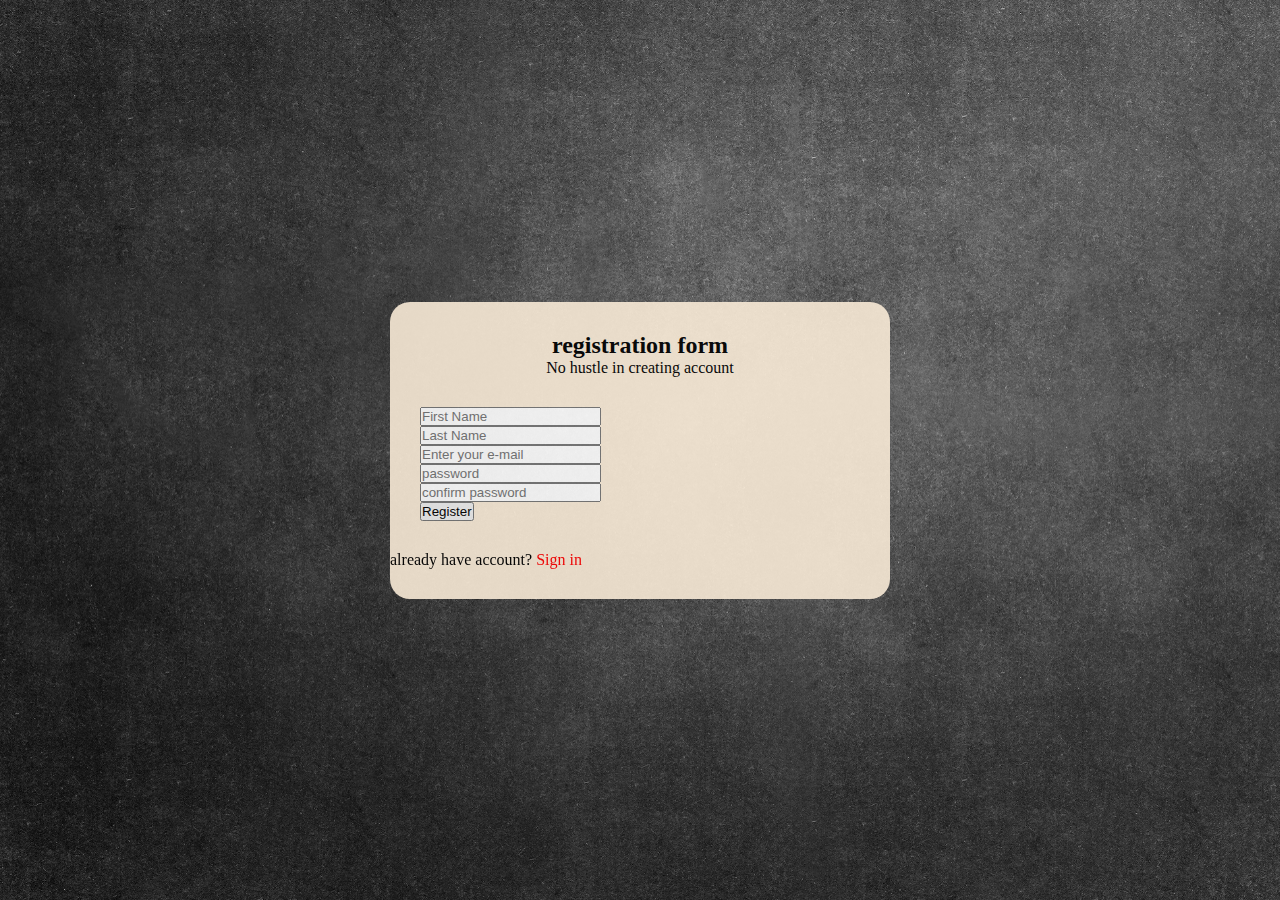
<file: login/form.html>
<!doctype html>
<html lang="en">
  <head>
    <meta charset="utf-8">
    <meta name="viewport" content="width=device-width, initial-scale=1">
    <title>Resgistration</title>
    <link rel="stylesheet" href="index.css">
    <link href="https://cdn.jsdelivr.net/npm/bootstrap@5.3.0-alpha3/dist/css/bootstrap.min.css" rel="stylesheet" integrity="sha384-KK94CHFLLe+nY2dmCWGMq91rCGa5gtU4mk92HdvYe+M/SXH301p5ILy+dN9+nJOZ" crossorigin="anonymous">
  </head>
  <body>
    
        <!--start-->
        <div class="registration">
          
           <h2 class="text-capitalize">registration form</h2>
           <p>No hustle in creating account</p>

           <form action="">

            <div class="form-group">
              <div class="row">
  
                <div class="col">
                  <input type="text" class="form-control" name="first_name" placeholder="First Name" required>
                </div>
                <div class="col">
                  <input type="text" class="form-control" name="last_name" placeholder="Last Name" required>
                </div>
              </div>
             </div>
  
             <div class="form-group mt-2">
                <input type="email" class="form-control" name="email" placeholder="Enter your e-mail" required>
             </div>
  
             <div class="form-group mt-2">
              <div class="row">
  
                <div class="col">
                  <input type="password" class="form-control" name="password" placeholder="password" required>
                </div>
                <div class="col">
                  <input type="password" class="form-control" name="confirm_password" placeholder="confirm password" required>
                </div>
              </div>
             </div>

             <input class="btn btn-warning w-100 text-capitalize fw-bold mt-2" type="submit" value="Register">

           </form>
           
           <div class="account mt-3 text-center text-capitalize">
            <span>already have account? <a href="index.html">Sign in</a></span>
        </div>

           
        


        </div>
        <!--end-->
    

    <script src="https://cdn.jsdelivr.net/npm/@popperjs/core@2.11.7/dist/umd/popper.min.js" integrity="sha384-zYPOMqeu1DAVkHiLqWBUTcbYfZ8osu1Nd6Z89ify25QV9guujx43ITvfi12/QExE" crossorigin="anonymous"></script>
    <script src="https://cdn.jsdelivr.net/npm/bootstrap@5.3.0-alpha3/dist/js/bootstrap.min.js" integrity="sha384-Y4oOpwW3duJdCWv5ly8SCFYWqFDsfob/3GkgExXKV4idmbt98QcxXYs9UoXAB7BZ" crossorigin="anonymous"></script>
  </body>
</html>
</file>
<file: css/index.css>
*{
    margin: 0;
    padding: 0;
    box-sizing: border-box;
    font-family: Arial, Helvetica, sans-serif, 'Montserrat';
}
body{
    background-image: url(../img/pexels-codioful-\(formerly-gradienta\)-7135019.jpg);
    background-size: cover;
    background-position: center;
    background-attachment: fixed;
    opacity: 0.9;
}   
/*home*/
.card-body{
    
    filter: brightness(0.7);
}
#landing{
    display: flex;
    flex-direction: column;
    align-items: center;
    align-content: center;
    
}
#avatar{
    height: 300px;
    width: 300px;
    margin: 0 auto;
    border-radius: 50%;   
    opacity: 0.9;
    filter: brightness(0.9);  
}



    /*about*/
    
.about{
    margin: 20px;
    text-align: center;
}
.about > h1{
    font-family: sans-serif;
    letter-spacing: 1px;
}
.about > h1:after{
    content: '';
    background: #ffc107;
    display: block;
    width: 190px;
    height: 7px;
    margin: 10px auto;
}
.icon-about{
    font-size: 40px;
    margin: 20px auto;
    padding: 10px;
    height: 80px;
    width: 80px;   
    border: 1px solid white; 
    border-radius: 50%;
}
#sti,
#sfc{
    border-radius: 50%;
    width: 40px;
    height:40px;
    display: flex;
    flex-direction: column;
    align-items: center;
    align-content: center;
}

ul {
    list-style-type: none;
    
  }
ul > li > a {
    text-decoration: none;
    color: black;
    
}


    /*contact*/
    .contact{
        margin: 20px;
         text-align: center;
    }

    .contact > h1{
        font-family: sans-serif;
        letter-spacing: 1px;
    }
    .contact > h1:after{
        content: '';
        background:#ffc107;
        display: block;
        width: 200px;
        height: 7px;
        margin: 10px auto;
    }




  #img-fluid{
        margin: 20px auto;
        height: 280px;
        width: 300px;
        display: flex;
        flex-direction: column;
        justify-content: center;
        align-items: center;
    }
   
    /*hover*/
    
    .row > .col-md-4:hover{
        box-shadow: 5px 7px 9px -3px rgba(204, 6, 6, 0.5);
        cursor: pointer;
    }
    a{
        
        border-radius: 5px;
        cursor: pointer;
    }
    a:hover{
        box-shadow:5px 7px 9px -3px rgba(204, 6, 6, 0.5);
    }
</file>
<file: login/index.css>
*{
    padding: 0;
    margin: 0;
    box-sizing: border-box;
}

body{
    background-image: url(../login/black-chalkboard-background.jpg);
    background-size: cover;
    background-attachment: fixed;
    opacity: 0.9;
    height: 100vh;
    display: flex;
    align-items: center;
    justify-content: center;   
   
}
.log_in{
    width: 360px;
    height: min-content;
    margin:10px;
    padding: 20px;
    border-radius: 15px;
    background-color: antiquewhite;
    filter: brightness(5px);
   
}
.log_in h2{
    font-size: 30px;
    margin-bottom: 20px;
    
}
.log_in form{
    margin:10px;
    padding:20px;
    font-size: 20px;
}
.log_in form .form-group{
    margin-bottom: 10px;
}

.log_in form input[type="submit"]{
    font-size: 20px;
    margin-top: 15px;
}
span a{
    color: red;
    align-items: center;
    text-decoration: none;

}

/*signup*/
.registration{

    width: 500px;
    margin: 10px;
    padding: 30px 0;
    border-radius: 20px;
    background-color: antiquewhite;
    filter: brightness(5px);
    
}
.registration h2, p{
    text-align: center;
}

.registration form{
    padding: 20px;
    margin:10px;
}
</file>
